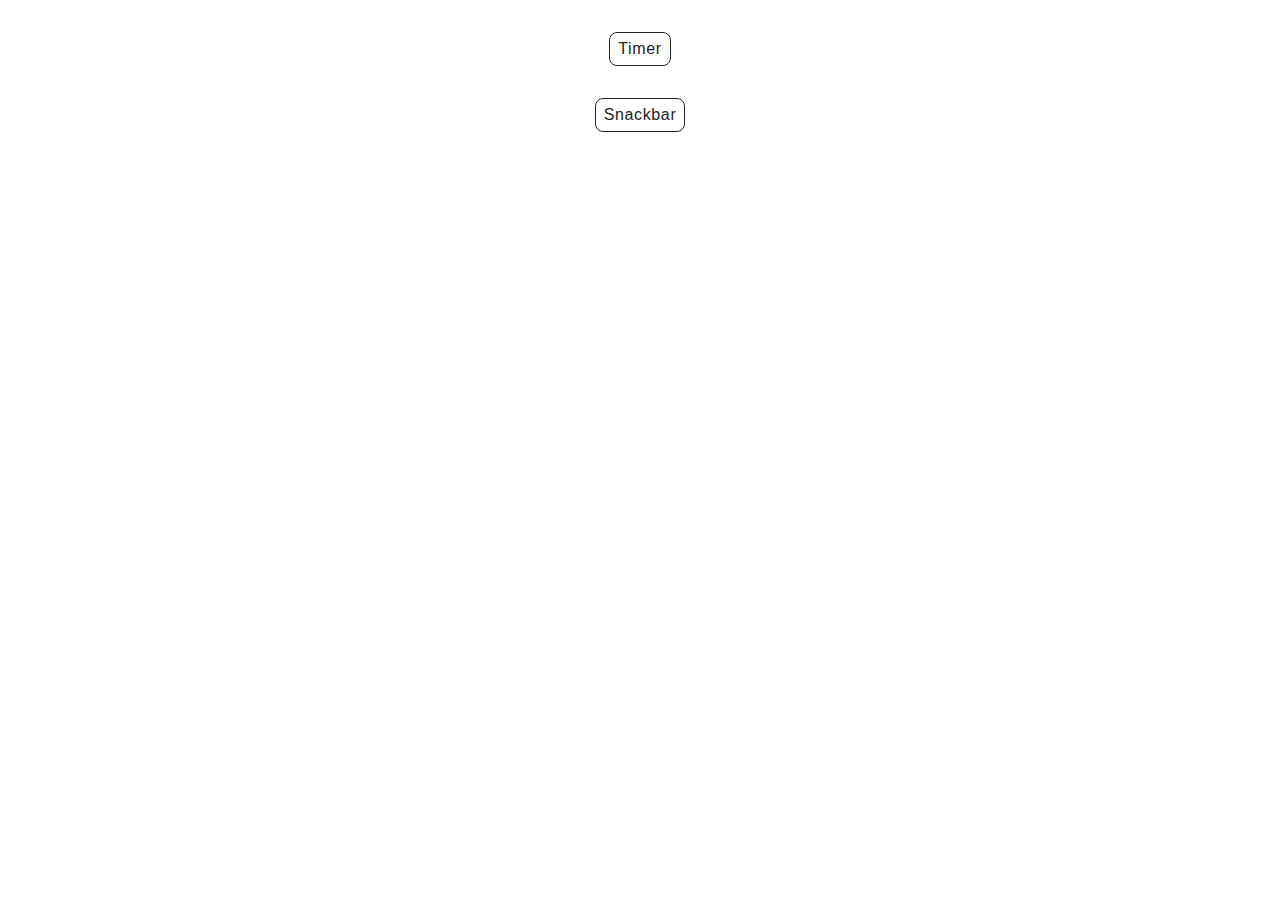
<file: src/index.html>
<!DOCTYPE html>
<html lang="en">
  <head>
    <meta charset="UTF-8" />
    <link rel="icon" type="image/svg+xml" href="/favicon.svg" />
    <meta name="viewport" content="width=device-width, initial-scale=1.0" />
    <title>Homework 10</title>
    <link rel="stylesheet" href="./css/styles.css" />
  </head>
  <body>
    <header class="header">
      <div class="container">
        <nav class="nav">
          <ul class="nav-list">
            <li class="nav-item back-link">
              <a class="nav-link {=$highlight-act}" href="./1-timer.html">Timer</a>
            </li>
            <li class="nav-item back-link">
              <a class="nav-link {=$highlight-curr}" href="./2-snackbar.html">Snackbar</a>
            </li>
          </ul>
        </nav>
      </div>
    </header>

    <main>

    </main>

  </body>
</html>
</file>
<file: src/css/styles.css>
/**
  |============================
  | include css partials with
  | default @import url()
  |============================
*/
/* Common styles */
@import url('./reset.css');
@import url('./base.css');
@import url('./container.css');
@import url('./animations.css');

/* Sections style */
@import url('./vite-promo.css');
@import url('./badges.css');
@import url('./back-link.css');

body {
  font-family: 'Montserrat', sans-serif;
  letter-spacing: 0.04em;
  line-height: 1.5;
}

.nav-list {
  display: flex;
  align-items: center;
  flex-direction: column;
}

/* 1 timer */

.timer-container {
  margin: 0 auto;
  max-width: 390px;
  display: flex;
  flex-direction: column;
  justify-content: center;
  gap: 32px;
  height: 70vh;
}

.timer-start {
  display: flex;
  align-items: flex-start;
  justify-content: flex-start;
  gap: 8px;
}

#datetime-picker {
  width: 308px;
  border-radius: 4px;
  border: 1px solid;
  border-color: #808080;
  color: #2e2f42;
  background-color: #ffffff;
  outline: none;
  padding: 7px 16px;
  font-family: 'Montserrat', sans-serif;
  font-size: 16px;
  line-height: 1.5;
  letter-spacing: 0.04em;
  box-sizing: border-box;
  transition: border-color 250ms cubic-bezier(0.4, 0, 0.2, 1);
}

#datetime-picker:hover {
  border-color: #000;
  color: #2e2f42;
}

#datetime-picker:active,
#datetime-picker:focus-within {
  border-color: #4e75ff;
  color: #000;
}

#datetime-picker:disabled {
  border-color: #808080;
  color: #808080;
}

.timer-btn {
  height: 40px;
  width: 75px;
  border: transparent;
  border-radius: 8px;
  padding: 8px 16px;
  background-color: #4c73ff;
  color: #ffffff;
  font-weight: 500;
  letter-spacing: 0.04em;
  line-height: 1.5;
  font-size: 16px;
  transition: background-color 250ms cubic-bezier(0.4, 0, 0.2, 1);
}

.timer-btn:hover {
  background-color: #6c8cff;
}

.timer-btn:disabled {
  background-color: #cfcfcf;
  color: #989898;
}

.timer-btn:disabled:hover {
  background-color: #cfcfcf;
  color: #989898;
}

.timer {
  display: flex;
  align-items: flex-start;
  justify-content: flex-start;
  gap: 24px;
  width: 346px;
  height: 72px;
}

.field {
  display: flex;
  align-items: center;
  justify-content: flex-start;
  flex-direction: column;
  gap: 0px;
  height: 72px;
}

.value {
  font-size: 40px;
  line-height: 1.2;
  letter-spacing: 0.04em;
  color: #2e2f42;
}

.label {
  text-transform: uppercase;
}

.flatpickr-calendar {
  background-color: #f5f5f5 !important;
}

.flatpickr-monthDropdown-months,
.cur-year,
.numInput {
  font-weight: 600 !important;
  font-size: 16px !important;
}

.flatpickr-weekday {
  font-weight: 500 !important;
  font-size: 14px !important;
  color: #333 !important;
}

.flatpickr-day.today {
  border-color: #569ff7 !important;
}


/* 2 snackbar */

.snackbar-container {
  display: flex;
  justify-content: center;
  align-items: center;
  height: 70vh;
}

.form {
  padding: 20px;
}

.delay {
  display: flex;
  align-items: flex-start;
  justify-content: flex-start;
  flex-direction: column;
  gap: 8px;

  height: 72px;
  margin-bottom: 16px;
}

.delay-input {
  border: 1px solid #808080;
  border-radius: 4px;
  width: 360px;
  height: 40px;
  outline: transparent;
  background-color: #fff;
  padding: 0 16px;
  transition: border-color 250ms cubic-bezier(0.4, 0, 0.2, 1);
}

.state {
  border-radius: 4px;
  border: 1px solid #808080;
  margin-bottom: 24px;
  display: flex;
  justify-content: space-evenly;
  align-items: center;
  gap: 24px;
  transition: border-color 250ms cubic-bezier(0.4, 0, 0.2, 1);
}

.state-label {
  display: flex;
  align-items: center;
}

.state-input {
  border: 1px solid #757575;
  border-radius: 14px;
  width: 20px;
  height: 20px;
}

.delay-input:focus-within,
.delay-input:active,
.state:focus-within,
.state:active {
  border-color: #4e75ff;
}

.delay-input:hover,
.state:hover {
  border-color: #000;
}

.create-btn {
  display: flex;
  align-items: center;
  justify-content: center;
  gap: 10px;
  border-radius: 8px;
  padding: 8px 16px;
  width: 100%;
  background-color: #4e75ff;
  border: none;
  font-family: 'Montserrat', sans-serif;
  font-weight: 500;
  font-size: 16px;
  line-height: 1.5;
  letter-spacing: 0.04em;
  color: #fff;
  transition: background-color 250ms cubic-bezier(0.4, 0, 0.2, 1);
}

.create-btn:hover {
  background-color: #6c8cff;
}
</file>
